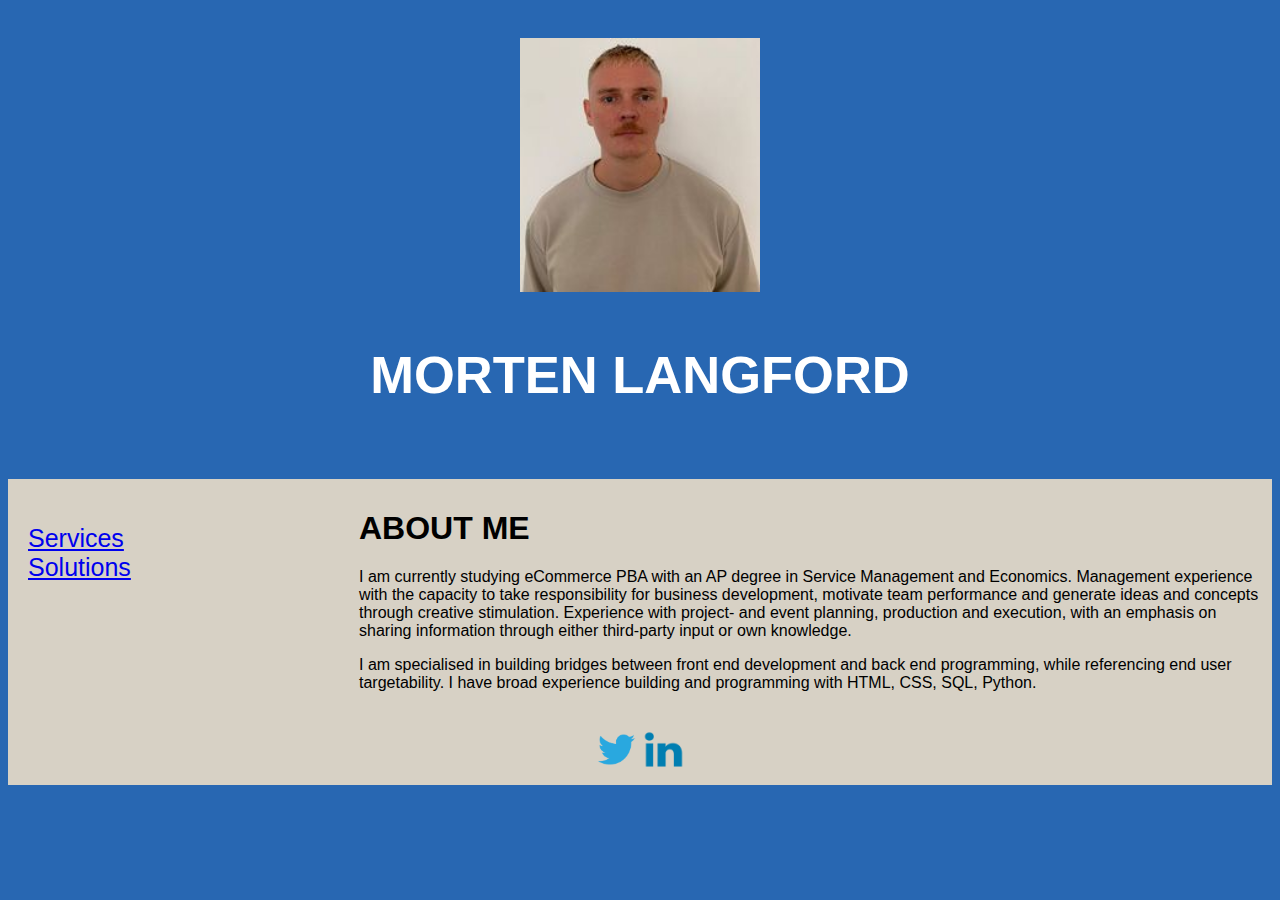
<file: index.html>
<!DOCTYPE html>
<html lang="en">

<head>
              <title>MORTEN LANGFORD</title>
              <meta charset="utf-8">
              <meta name="viewport" content="width=device-width, initial-scale=1">
              <link rel="stylesheet" type="text/css" href="stylesheet.css">


</head>

<body>

              <header>
                            <img src="Visuals/mortenlangford.jpeg" alt="louis vuitton corona hero banner"
                                          style="width: 20%;height:20%;">
                            <h2>MORTEN LANGFORD</h2>
              </header>

              <section>
                            <nav>
                                          <ul>
                                                        <li><a href="Pages/about.html">Services
                                                                                </a></li>
                                                        <li><a href="Pages/news.html">Solutions
                                                                                    </a>
                                                        </li>
                                          </ul>
                            </nav>

                            <article>
                                          <h1>ABOUT ME</h1>
                                          <p>I am currently studying eCommerce PBA with an AP degree in Service Management and Economics. 
                                              Management experience with the capacity to take responsibility for business development, 
                                              motivate team performance and generate ideas and concepts through creative stimulation.
                                              Experience with project- and event planning, production and execution, 
                                              with an emphasis on sharing information through either third-party input or own knowledge.
                                          </p>
                                          <p> 
                                              I am specialised in building bridges between front end development and back end programming, 
                                              while referencing end user targetability. 
                                              I have broad experience building and programming with HTML, CSS, SQL, Python.</p>
                            </article>
              </section>

              <footer>
                <a href="https://twitter.com/Mortenlangford"><img src="Visuals/Twitter.png" alt="Twitter" style="width:43px;height:43px;"></a>
                <a href="https://www.linkedin.com/in/mortenlangford/"><img src="Visuals/linkedIn.png" alt="LinkedIn" style="width:43px;height:43px;"></a>
              </footer>

</body>

</html>
</file>
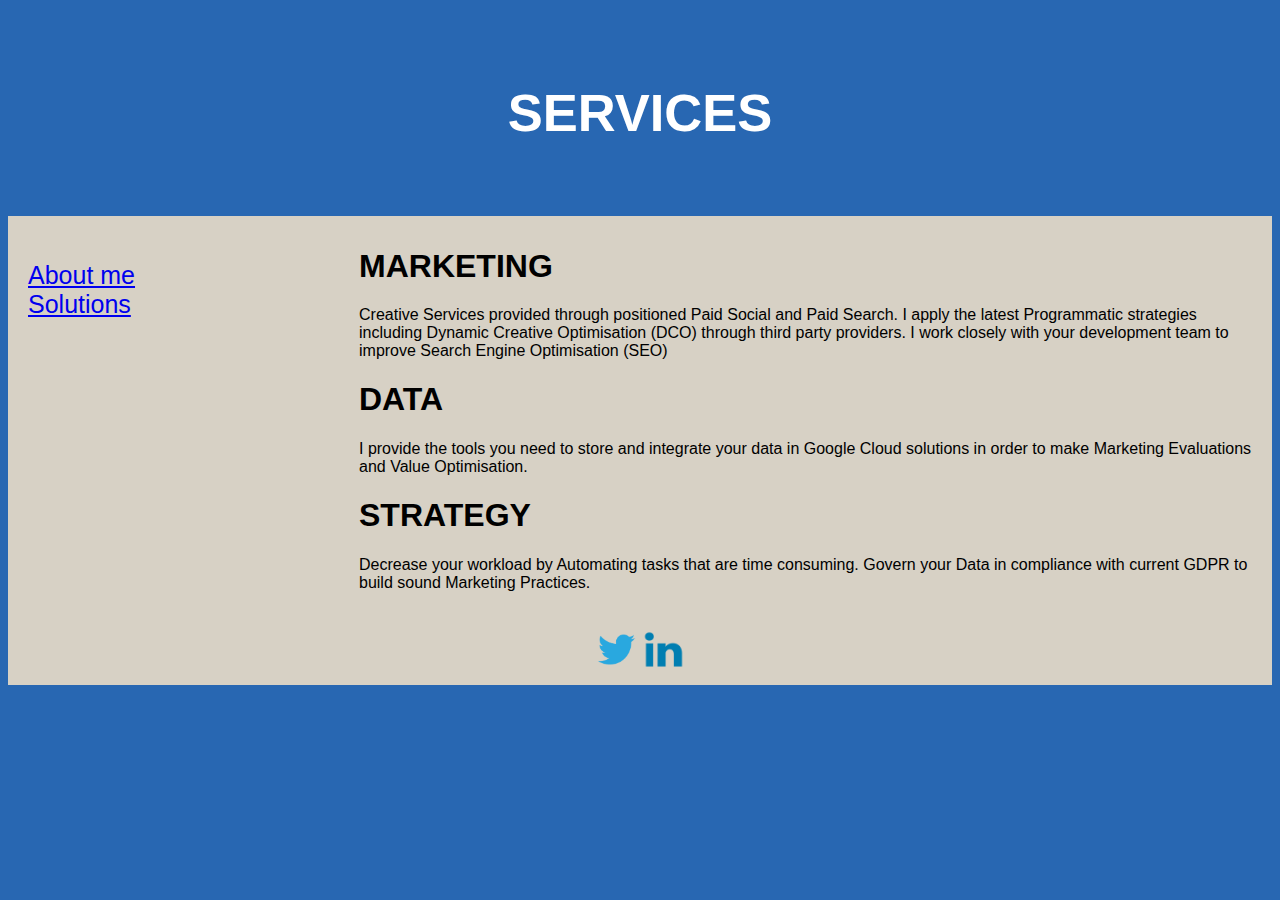
<file: Pages/about.html>
<!DOCTYPE html>
<html lang="en">

<head>
              <title>SERVICES</title>
              <meta charset="utf-8">
              <meta name="viewport" content="width=device-width, initial-scale=1">
              <link rel="stylesheet" type="text/css" href="stylesheet.css">


</head>

<body>

              <header>

                            <h2>SERVICES</h2>
              </header>

              <section>
                            <nav>
                                          <ul>
                                                        <li><a href="/../index.html">About me
                                                                                </a></li>
                                                        <li><a href="news.html">Solutions
                                                                                    </a>
                                                        </li>
                                          </ul>
                            </nav>

                            <article>
                                          <h1>MARKETING</h1>
                                          <p>Creative Services provided through positioned Paid Social and Paid Search.
                                              I apply the latest Programmatic strategies including Dynamic Creative Optimisation (DCO) through third party providers.
                                              I work closely with your development team to improve Search Engine Optimisation (SEO)
                                          </p>

                                          <h1>DATA</h1>
                                          <p>I provide the tools you need to store and integrate your data in Google Cloud solutions
                                              in order to make Marketing Evaluations and Value Optimisation.
                                          </p>

                                          <h1>STRATEGY</h1>
                                          <p>Decrease your workload by Automating tasks that are time consuming.
                                              Govern your Data in compliance with current GDPR to build sound Marketing Practices. </p>
                            </article>
              </section>

              <footer>
                <a href="https://twitter.com/Mortenlangford"><img src="Visuals/Twitter.png" alt="Twitter" style="width:43px;height:43px;"></a>
                <a href="https://www.linkedin.com/in/mortenlangford/"><img src="Visuals/linkedIn.png" alt="LinkedIn" style="width:43px;height:43px;"></a>
              </footer>

</body>

</html>
</file>
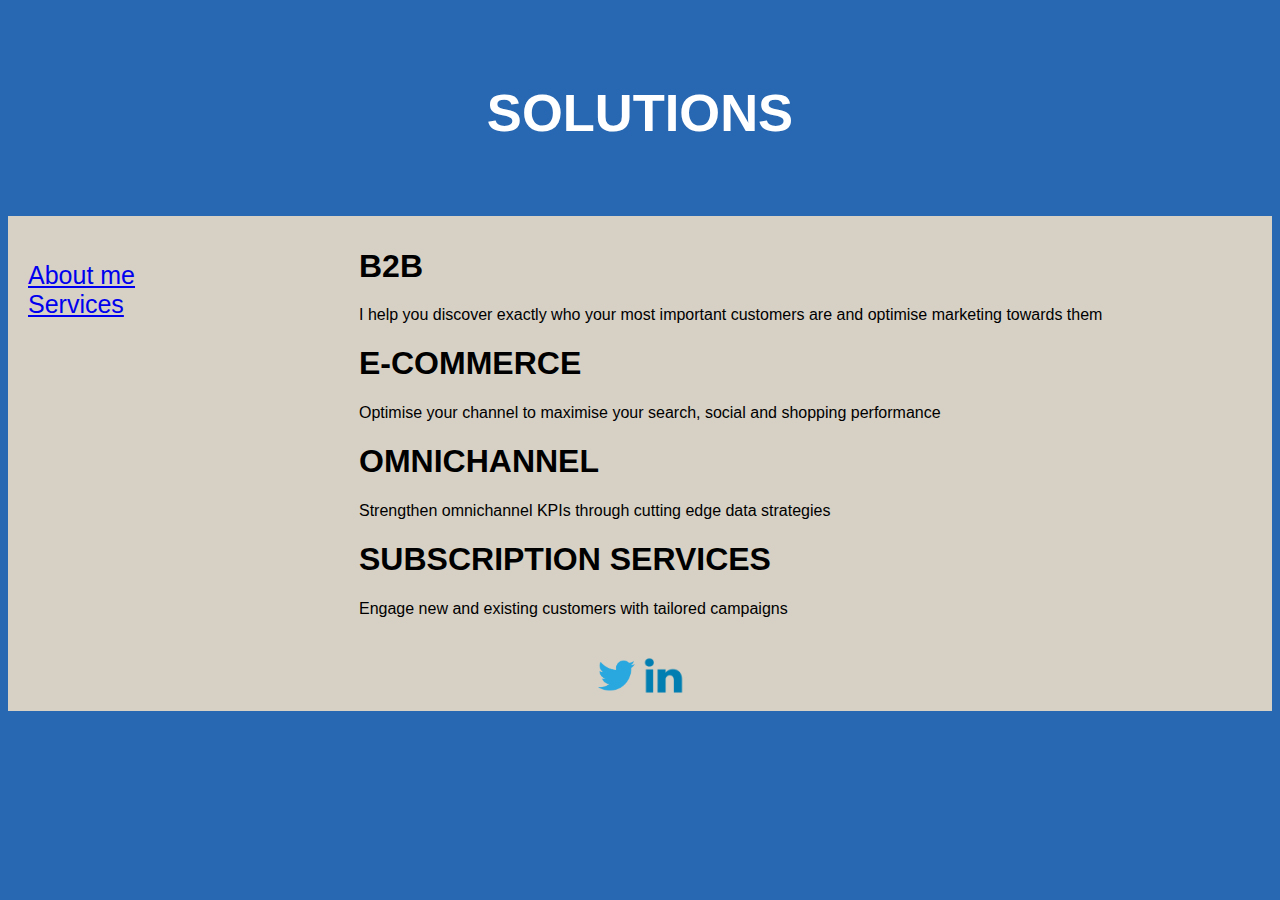
<file: Pages/news.html>
<!DOCTYPE html>
<html lang="en">

<head>
              <title>SOLUTIONS</title>
              <meta charset="utf-8">
              <meta name="viewport" content="width=device-width, initial-scale=1">
              <link rel="stylesheet" type="text/css" href="stylesheet.css">


</head>

<body>

              <header>

                            <h2>SOLUTIONS</h2>
              </header>

              <section>
                            <nav>
                                          <ul>
                                                        <li><a href="/../index.html">About me
                                                                                </a></li>
                                                        <li><a href="about.html">Services
                                                                                    </a>
                                                        </li>
                                          </ul>
                            </nav>

                            <article>
                                          <h1>B2B</h1>
                                          <p>I help you discover exactly who your most important customers are and optimise marketing towards them</p>

                                          <h1>E-COMMERCE</h1>
                                          <p>Optimise your channel to maximise your search, social and shopping performance</p>

                                          <h1>OMNICHANNEL</h1>
                                          <p>Strengthen omnichannel KPIs through cutting edge data strategies</p>

                                          <h1>SUBSCRIPTION SERVICES</h1>
                                          <p>Engage new and existing customers with tailored campaigns</p>

                                                    
                            </article>
              </section>

              <footer>
                <a href="https://twitter.com/Mortenlangford"><img src="Visuals/Twitter.png" alt="Twitter" style="width:43px;height:43px;"></a>
                <a href="https://www.linkedin.com/in/mortenlangford/"><img src="Visuals/linkedIn.png" alt="LinkedIn" style="width:43px;height:43px;"></a>
              </footer>

</body>

</html>
</file>
<file: stylesheet.css>
<style>
              * {
                            box-sizing: border-box;
              }

              body {
                            font-family: Arial, Helvetica, sans-serif;
                            background-color: #2867b2;
              }

              /* Style the header */
              header {
                            padding: 30px;
                            text-align: center;
                            font-size: 35px;
                            color: white;
              }

              /* Container for flexboxes */
              section {
                            display: -webkit-flex;
                            display: flex;
              }

              /* Style the navigation menu */
              nav {
                            -webkit-flex: 1;
                            -ms-flex: 1;
                            flex: 1;
                            background-color:#d7d1c5;
                            padding: 20px;
              }

              /* Style the list inside the menu */
              nav ul {
                            list-style-type: none;
                            padding: 0;
                            font-size: 25px;
                            color:#d7d1c5;
              }

              /* Style the content */
              article {
                            -webkit-flex: 3;
                            -ms-flex: 3;
                            flex: 3;
                            background-color: #d7d1c5;
                            padding: 10px;
              }

              /* Style the footer */
              footer {
                            background-color:#d7d1c5;
                            padding: 10px;
                            text-align: center;
                            color: white;
              }

              /* Responsive layout - makes the menu and the content (inside the section) sit on top of each other instead of next to each other */
              @media (max-width: 600px) {
                            section {
                                          -webkit-flex-direction: column;
                                          flex-direction: column;
                            }
              }
</style>
</file>
<file: Pages/stylesheet.css>
<style>
              * {
                            box-sizing: border-box;
              }

              body {
                            font-family: Arial, Helvetica, sans-serif;
                            background-color: #2867b2;
              }

              /* Style the header */
              header {
                            padding: 30px;
                            text-align: center;
                            font-size: 35px;
                            color: white;
              }

              /* Container for flexboxes */
              section {
                            display: -webkit-flex;
                            display: flex;
              }

              /* Style the navigation menu */
              nav {
                            -webkit-flex: 1;
                            -ms-flex: 1;
                            flex: 1;
                            background-color:#d7d1c5;
                            padding: 20px;
              }

              /* Style the list inside the menu */
              nav ul {
                            list-style-type: none;
                            padding: 0;
                            font-size: 25px;
                            color:#d7d1c5;
              }

              /* Style the content */
              article {
                            -webkit-flex: 3;
                            -ms-flex: 3;
                            flex: 3;
                            background-color: #d7d1c5;
                            padding: 10px;
              }

              /* Style the footer */
              footer {
                            background-color:#d7d1c5;
                            padding: 10px;
                            text-align: center;
                            color: white;
              }

              /* Responsive layout - makes the menu and the content (inside the section) sit on top of each other instead of next to each other */
              @media (max-width: 600px) {
                            section {
                                          -webkit-flex-direction: column;
                                          flex-direction: column;
                            }
              }
</style>
</file>
